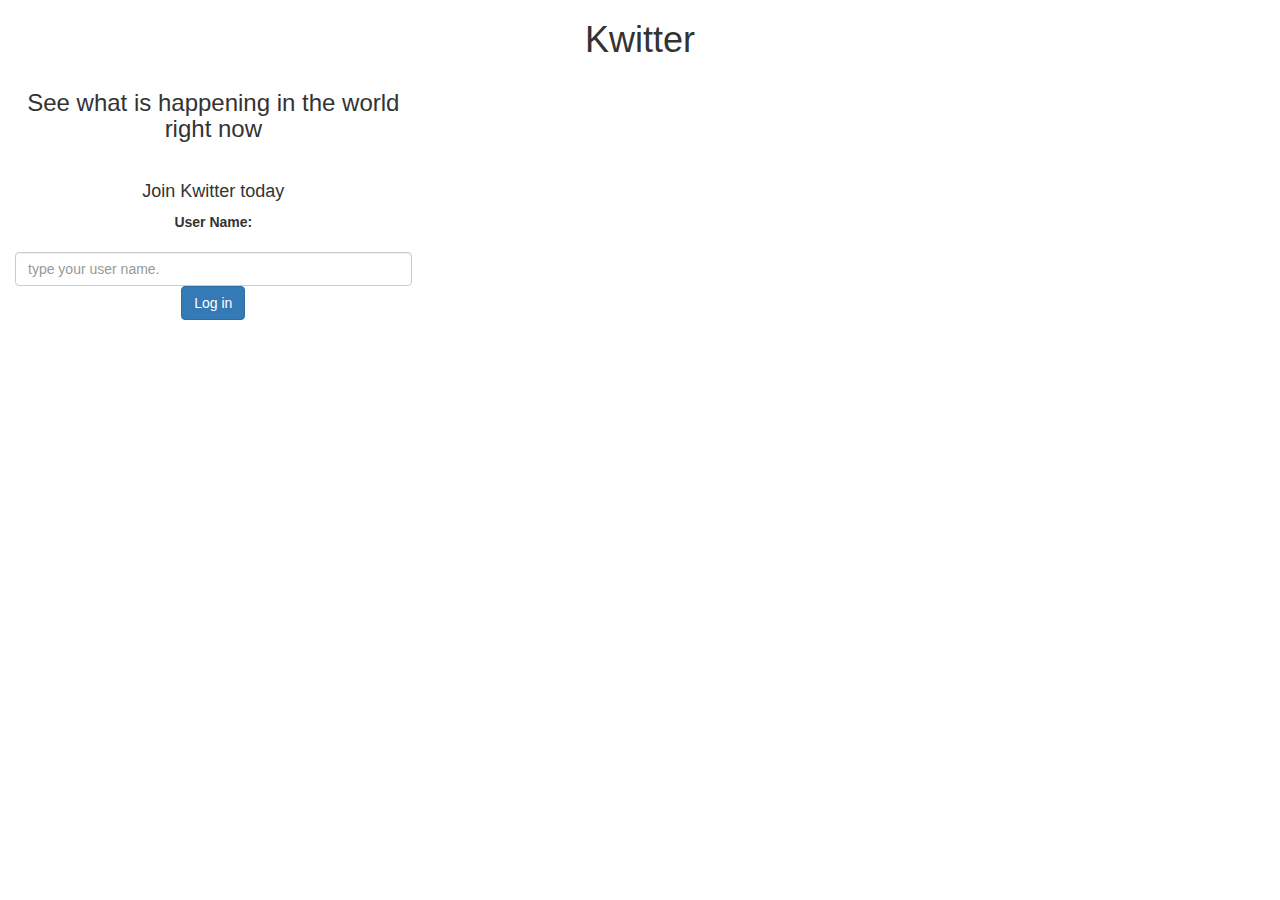
<file: index.html>
<!DOCTYPE html>
<html lang="en">
<head>
      <title>Kwitter</title>
      <link href="https://fonts.googleapis.com/css?family=Yeon+Sung&display=swap" rel="stylesheet"><meta name="viewport" content="width=device-width, initial-scale=1">

<link rel="stylesheet" href="https://maxcdn.bootstrapcdn.com/bootstrap/3.4.0/css/bootstrap.min.css">
<script src="https://ajax.googleapis.com/ajax/libs/jquery/3.4.1/jquery.min.js"></script>
<script src="https://maxcdn.bootstrapcdn.com/bootstrap/3.4.0/js/bootstrap.min.js"></script>

    <link rel="stylesheet" type="text" href="style.css">
    <script src="Kwitter.js"></script>
</head>
<body>
    <center>
        <h1>Kwitter</h1>
        <div class="col-lg-4 col-md-6 col-sm-6 col-xs-11 login_div"><h3 >See what is happening in the world right now</h3>
            <img ="logo.png" class="logo">
            <h4 >Join Kwitter today</h4>
            <div class="form-group">
              <label >User Name:</label></div>
  <input type="text" id="user_name" class="form-control" placeholder="type your user name.">
  <button id="login_button" class="btn btn-primary" onclick="addUser()">Log in</button>
  <br><br>
  </div>
</center>
</body>
</html>
</file>
